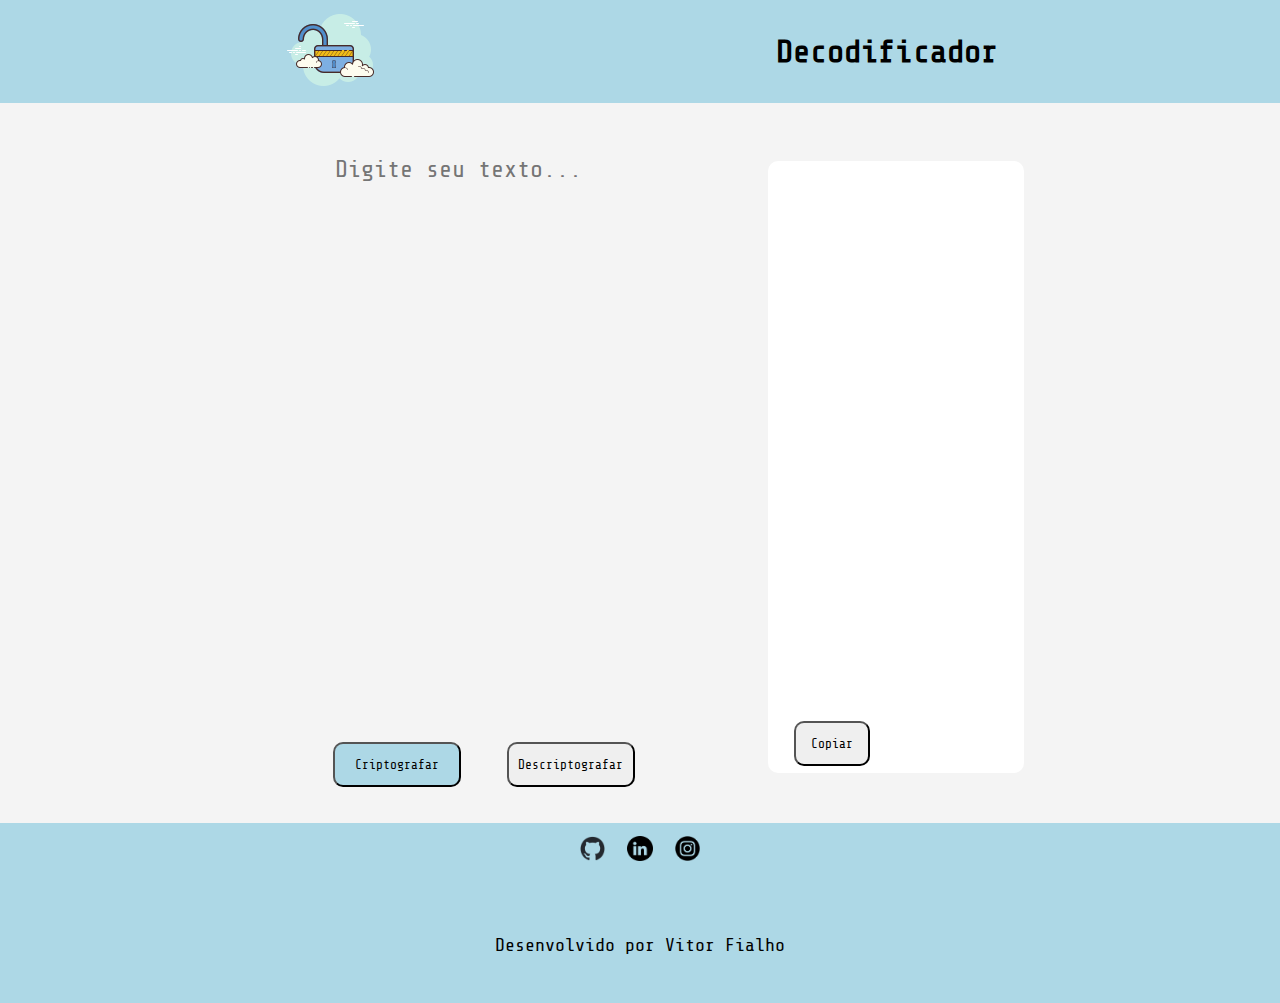
<file: index.html>
<!DOCTYPE html>
<html lang="pt-br">
<head>
    <meta charset="UTF-8">
    <meta http-equiv="X-UA-Compatible" content="IE=edge">
    <meta name="viewport" content="width=device-width, initial-scale=1.0">
    <link rel="shortcut icon" href="imagens/imagem-header.png" type="image/x-icon">
    <link rel="stylesheet" href="reset.css">
    <link rel="stylesheet" href="style.css">
    <title>Decodificador - Sprint 01</title>
</head>
<body>
    <header>
        <div class="cabecalho">
            <img class="imagem-cabecalho" src="imagens/imagem-header.png" alt="">
            <h1>Decodificador</h1>
        </div>
    </header>

    <main>
        <form>
            <textarea id="texto-digitado" placeholder="Digite seu texto..."></textarea>
            <button type="button" class="botao" id="criptografar">Criptografar</button>
            <button type="button" class="botao" id="descriptografar">Descriptografar</button>
        </form>
        
        <section class="texto-resultado">
            <p id="resultado"></p> 
            <button class="botao" id="copiar">Copiar</button>
        </section>
    </main>

    <footer>
        <ul>
            <li class="item-footer">
                <a href="https://github.com/vitorFialho" target="_blank"><img src="imagens/github-mark.png" alt="Logo do GitHub"></a>
            </li>
            
            <li class="item-footer">
                <a href="https://www.linkedin.com/in/vitor-fialho/" target="_blank"><img src="imagens/linkedin.png" alt="Logo do Linkedin"></a>
            </li>
            
            <li class="item-footer">
                <a href="https://www.instagram.com/fialho159/" target="_blank"><img src="imagens/instagram.png" alt="Logo do Instagram"></a>
            </li>
        </ul>
        <p>Desenvolvido por Vitor Fialho</p>
    </footer>
   
    <script src="decodificador.js"></script>
</body>
</html>
</file>
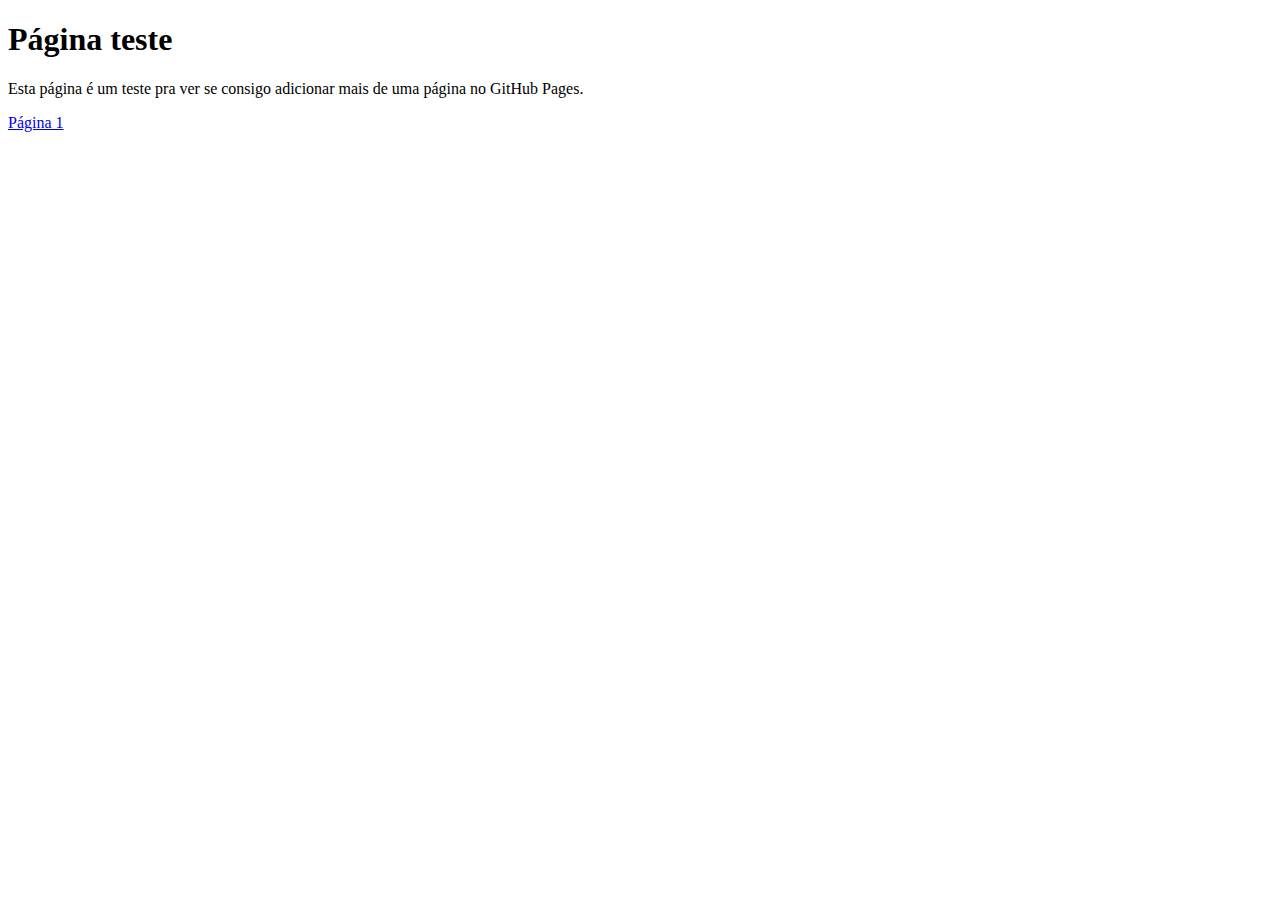
<file: segunda-pagina.html>
<!DOCTYPE html>
<html lang="pt-br">
<head>
    <meta charset="UTF-8">
    <meta http-equiv="X-UA-Compatible" content="IE=edge">
    <meta name="viewport" content="width=device-width, initial-scale=1.0">
    <title>Página teste</title>
</head>
<body>
    <h1>Página teste</h1>
    <p>Esta página é um teste pra ver se consigo adicionar mais de uma página no GitHub Pages.</p>
    <p><a href="index.html">Página 1</a></p>
</body>
</html>
</file>
<file: style.css>
@charset "UTF-8";
@import url('https://fonts.googleapis.com/css2?family=Share+Tech+Mono&display=swap');

html,body{
    width: 100%;
    height: 100%;
}

body{
    background-color: #f4f4f4;
}

header{
    background-color: lightblue;
}

.imagem-cabecalho{
    margin-left: 15%;
}
h1{
    position: absolute;
    right: 0%;
    top: 50%;
    margin-right: 15%;
    font-family: 'Share Tech Mono', monospace;
    font-size: 2em;
    font-weight: bold;
    transform: translateY(-50%);
    display: inline;
}

.cabecalho{
    position: relative;
    width: 80vw;    
    margin: auto;
}

main{
    position: relative;
    background-color: #f4f4f4;
    height: 80vh;
}

form{
    position: relative;
    height: 100%;
    width: 80%;
    margin: auto;
}

textarea#texto-digitado{
    display: inline-block;
    background-color: transparent;
    border: none;
    font-family: 'Share Tech Mono', monospace;
    font-size: 1.5em;
    resize: none;
    width: 30%;
    height: 70%;
    margin-left: 20%;
    margin-top: 5%;
}

form img{
    width: 4%;
}

.aviso-letras{
    position: absolute;
    left: 20%;
    bottom: 14%;
    font-family: 'Share Tech Mono', monospace;
    font-size: 1.05vw;
}

.botao{
    display: inline-block;
    font-family: 'Share Tech Mono', monospace;
    box-sizing: border-box;
    text-align: center;
    position: absolute;
    font-size: 1vw;
    width: 10vw;
    height: 5vh;
    padding: 5px;
    border-radius: 10px;
    cursor: pointer;
    margin-top: 2%;
}

button#criptografar{  
    background-color: lightblue;
    left: 20%;
    bottom: 5%;
}

button#descriptografar{
    left: 35%;
    bottom: 5%;
    margin-left: 2%;
}

.texto-resultado{
    position: absolute;
    top: 8%;
    right: 20%;
    display: inline-block;
    background-color: white;
    width: 20%;
    height: 85%;
    margin-left: 5%;
    border-radius: 10px;
}

.texto-resultado p{
    font-family: 'Share Tech Mono', monospace;
    margin: 7% 7%;
    word-wrap: break-word;
}

button#copiar{
    position: absolute;
    bottom: 1%;
    left: 10%;
    width: 30%;
}

footer{
    position: relative;
    background-color: lightblue;
    height: 20vh;
}

footer ul, footer p{
    text-align: center;
}

footer li{
    display: inline-block;
    margin: 1% 0.7%;
}

.item-footer img{
    width: 2vw;
}

footer p{
    position: absolute;
    bottom: 20%;
    left: 50%;
    transform: translateX(-50%);
    font-family: 'Share Tech Mono', monospace;
    font-size: 1.15em;
    margin: 1% 0%;
}

@media screen and (max-width:480px){
    main{
        height: 90vh;
    }
    .cabecalho{
        position: relative;
        box-sizing: content-box;
        height: 50px;
    }

    .imagem-cabecalho{
        display: none;
    }

    .cabecalho h1{
        position: absolute;
        top: 50%;
        left: 9%;
        font-size: 2em;
        width: fit-content;    
    }

    form{
        position: relative;
        height: 100%;
        width: 80%;
        margin: auto;
        text-align: center;
    }
    
    textarea#texto-digitado{
        width: 80vw;
        height: 40vh;
        margin: 2vh auto;
        font-size: 1.3em;
    }

    .botao{
        position: absolute;
        display: inline-block;
        font-family: 'Share Tech Mono', monospace;
        box-sizing: border-box;
        text-align: center;
        font-size: 1.2em;
        width: 65vw;
        height: 10vh;
        padding: 1%;
        border-radius: 15px;
        cursor: pointer;
        margin-top: 2%;
    }

    button#criptografar{  
        background-color: lightblue;
        left: 5%;
        bottom: 40%;
    }

    button#descriptografar{
        left: 4%;
        bottom: 25%;
    }

    .texto-resultado{
        position: absolute;
        top: 70vh;
        left: 50%;
        transform: translateX(-50%);
        display: inline-block;
        background-color: rgb(255, 255, 255);
        width: 90vw;
        height: 18vh;
        margin: auto;
        border-radius: 10px;
        font-size: 1em;
    }

    button#copiar{
        text-align: center;
        font-size: 1em;
        position: absolute;
        bottom: 1%;
        left: 50%;
        transform: translate(-50%,50%);
        width: 30vw;
        height: 4.7vh;
    }

    footer{
        position: relative;
        background-color: lightblue;
        padding-top: 30px;
        margin-top: 20px;
    }
    
    footer ul, footer p{
        text-align: center;
    }
    
    footer li{
        display: inline-block;
        max-width: 480px;
        margin: 1% auto;
    }
    
    .item-footer img{
        width: 10vw;
        margin-left: 10px;
    }
    
    footer p{
        position: absolute;
        bottom: 20%;
        left: 50%;
        transform: translateX(-50%);
        font-family: 'Share Tech Mono', monospace;
        font-size: 1.29em;
        color: black;
        margin: 1% 0% 0% 0%;
    }
}
</file>
